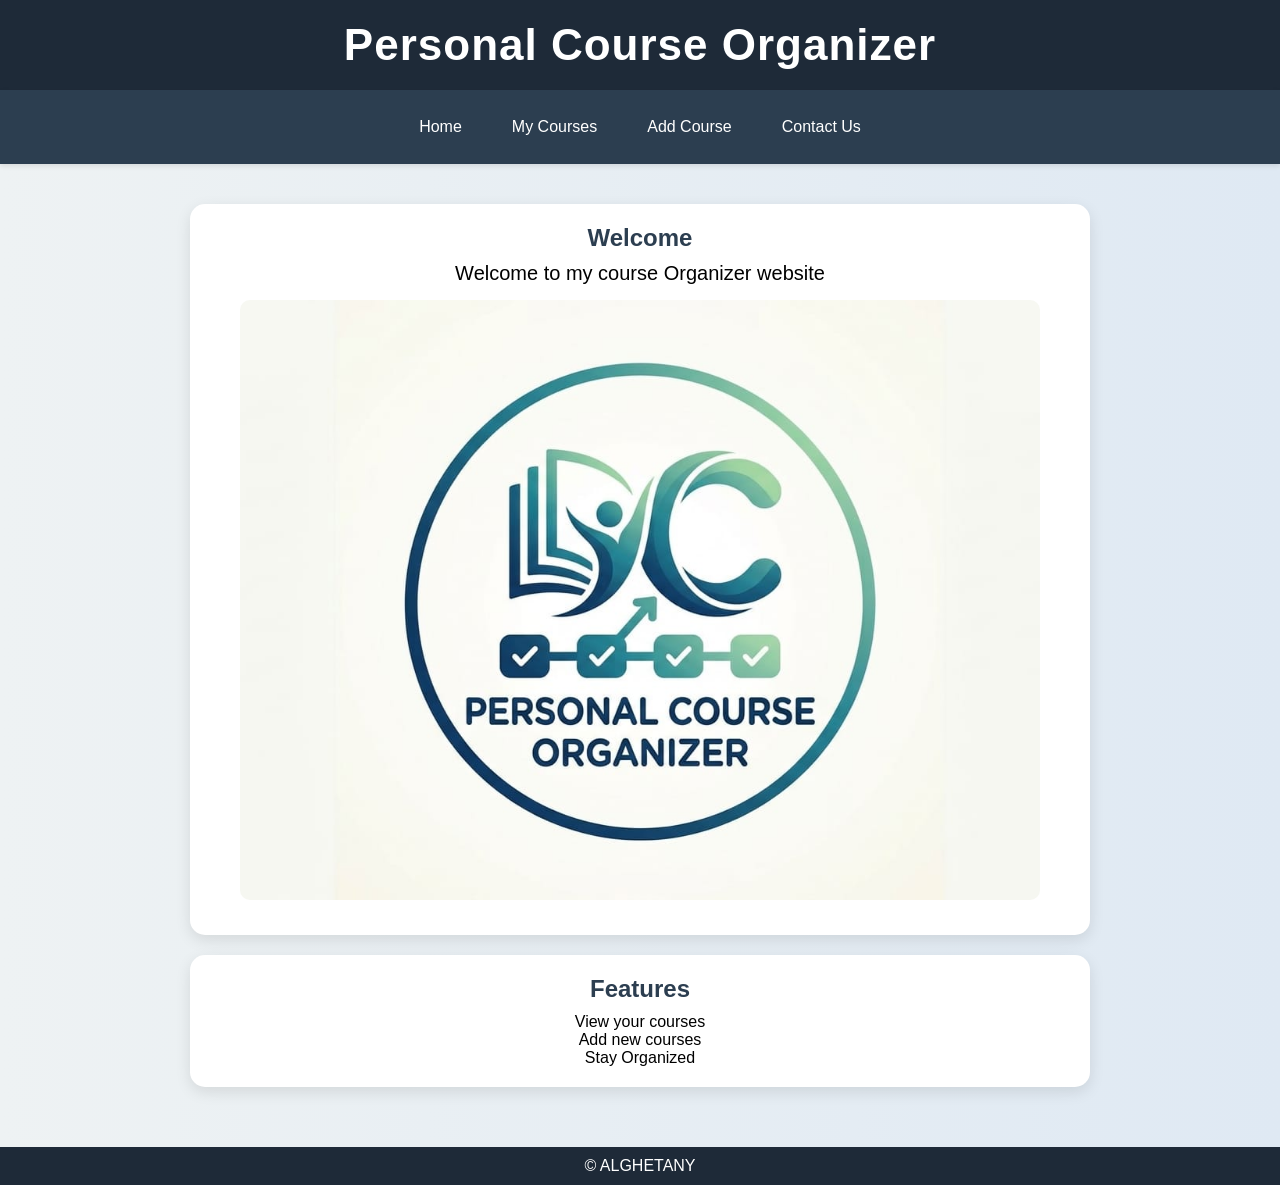
<file: index.html>
<!DOCTYPE html>
<html>
    <head>
        <meta charset="utf-8"/>
        <meta name="viewport" content="width=device-width, initial-scale=1.0">
        <title>Personal Course Organizer</title>
        <meta name="descripion" content="this website helps you organize your courses in simple and efficient way "/>
        <link rel="stylesheet" href="style.css">
    </head>
    <body>
        <header>
            <h1>Personal Course Organizer</h1>

        </header>

        <nav>
            <a href="index.html">Home</a>
            <a href="courses.html">My Courses</a>
            <a href="add-course.html">Add Course</a>
            <a href="contact.html">Contact Us</a>
        </nav>

        <main>
           <section>
            <h2>Welcome</h2>
            <p>Welcome to my course Organizer website</p>

            <img src="images/images slogan . jpg.jpeg" alt="slogan image">
           </section>

           <section>
            <h2>Features</h2>
            <ul>
                <li>View your courses</li>
                <li>Add new courses</li>
                <li>Stay Organized</li>
            </ul>
           </section>

        </main>

        <footer>&copy; ALGHETANY</footer>



    </body>



</html>
</file>
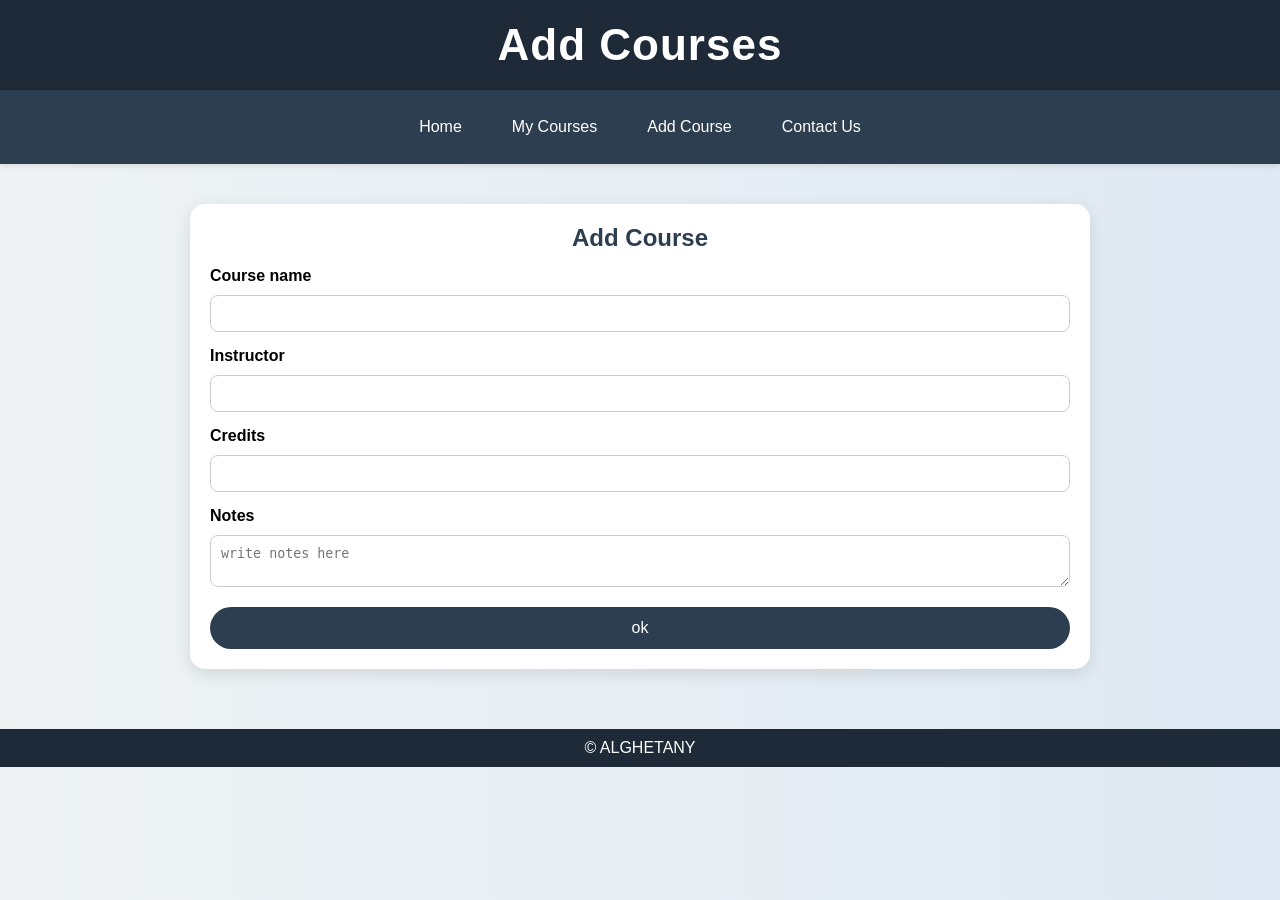
<file: add-course.html>
<!DOCTYPE html>
<html>
    <head>
        <meta charset="utf-8"/>
        <meta name="viewport" content="width=device-width, initial-scale=1.0">
        <title>Add Course</title>
        <link rel="stylesheet" href="style.css">


    </head>


    <body>
        <header>
            <h1>Add Courses</h1>
        </header>

        <nav>
            <a href="index.html">Home</a>
            <a href="courses.html">My Courses</a>
            <a href="add-course.html">Add Course</a>
            <a href="contact.html">Contact Us</a>

        </nav>

        <main>

            <section>

                <h2>Add Course</h2>

                <form>

                    <label>Course name</label>
                    <input type="text" required>

                    <label>Instructor</label>
                    <input type="text" required>

                    <label>Credits</label>
                    <input type="number" min="1"  max="4" required>

                    <label>Notes</label>
                    <textarea placeholder="write notes here"></textarea>

                    <button type="submit">ok</button>


                </form>
            </section>
 

        </main>


        <footer>&copy; ALGHETANY</footer>



    </body>




</html>
</file>
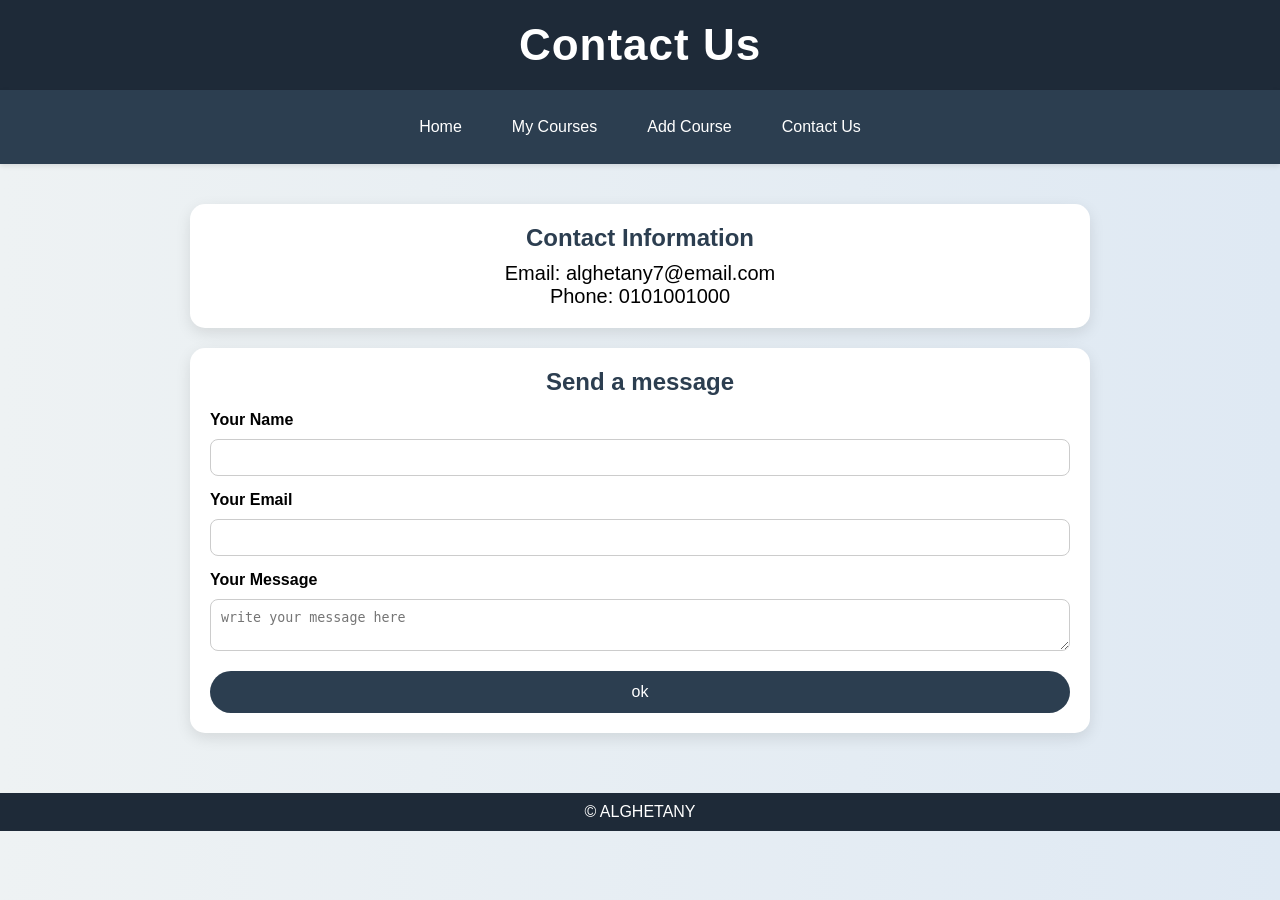
<file: contact.html>
<!DOCTYPE html>
<html>
    <head>
        <meta charset="utf-8"/>
        <meta name="viewport" content="width=device-width, initial-scale=1.0">
        <title>Contact Us</title>
        <link rel="stylesheet" href="style.css">


    </head>


    <body>
        <header>
            <h1>Contact Us</h1>
        </header>

        <nav>
            <a href="index.html">Home</a>
            <a href="courses.html">My Courses</a>
            <a href="add-course.html">Add Course</a>
            <a href="contact.html">Contact Us</a>

        </nav>

        <main>

            <section>
                <h2>Contact Information</h2>
                <p>Email: alghetany7@email.com</p>
                <p>Phone: 0101001000</p>
            </section>

            <section>
                <h2>Send a message</h2>

                <form>
                    <label>Your Name</label>
                    <input type="text" required>

                    <label>Your Email</label>
                    <input type="email" required>

                    <label>Your Message</label>
                    <textarea placeholder="write your message here"></textarea>

                    <button>ok</button>
                </form>
            </section>

        </main>


        <footer>&copy; ALGHETANY</footer>



    </body>




</html>
</file>
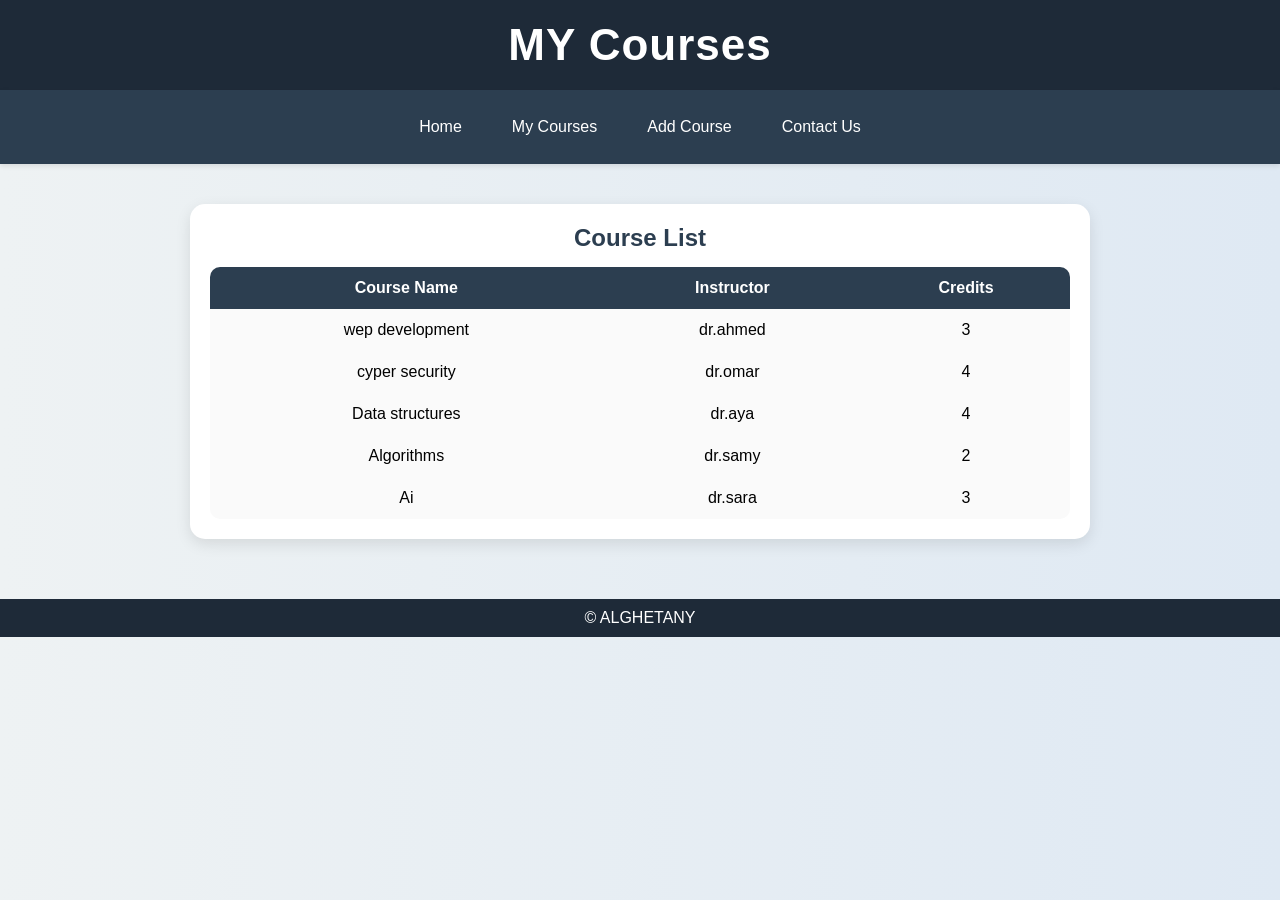
<file: courses.html>
<!DOCTYPE html>
<html>
    <head>
        <meta charset="utf-8"/>
        <meta name="viewport" content="width=device-width, initial-scale=1.0">
        <title>My Courses</title>
        <link rel="stylesheet" href="style.css">


    </head>


    <body>

        <header>
            <h1>MY Courses</h1> 

        </header>

        <nav>
            <a href="index.html">Home</a>
            <a href="courses.html">My Courses</a>
            <a href="add-course.html">Add Course</a>
            <a href="contact.html">Contact Us</a>
        </nav>


        <main>
            <section>
                <h2>Course List</h2>

                <table>
                   
                    <tr>
                        <th>Course Name</th>
                        <th>Instructor</th>
                        <th>Credits</th>
                    </tr>

                    <tr>
                        <td>wep development</td>
                        <td>dr.ahmed</td>
                        <td>3</td>
                    </tr>

                    <tr>
                        <td>cyper security</td>
                        <td>dr.omar</td>
                        <td>4</td>
                    </tr>

                    <tr>
                        <td>Data structures</td>
                        <td>dr.aya</td>
                        <td>4</td>
                    </tr>

                    <tr>
                        <td>Algorithms</td>
                        <td>dr.samy</td>
                        <td>2</td>
                    </tr>

                    <tr>
                        <td>Ai</td>
                        <td>dr.sara</td>
                        <td>3</td>
                    </tr>



                </table>

            
            
            </section>

        </main>

        <footer>&copy; ALGHETANY</footer>


    </body>





</html>
</file>
<file: style.css>
* {
    margin: 0;
    padding: 0;
    box-sizing: border-box;
}

body {
    font-family: 'Segoe UI', Tahoma, sans-serif;
    background: linear-gradient(to right, #eef2f3, #dfe9f3);
}


header {
    background: #1e2a38;
    color: white;
    text-align: center;
    padding: 20px;
    font-size: 22px;
    letter-spacing: 1px;
}


nav {
    background: #2c3e50;
    display: flex;
    justify-content: center;
    flex-wrap: wrap;
    padding: 10px;
    box-shadow: 0 2px 5px rgba(0,0,0,0.1);
}

nav a {
    color: white;
    margin: 10px;
    text-decoration: none;
    padding: 8px 15px;
    border-radius: 20px;
    transition: 0.3s;
}


nav a:hover {
    background: #f1c40f;
    color: black;
    transform: scale(1.1);
}


main {
    padding: 20px;
}

section {
    background: white;
    padding: 20px;
    margin: 20px auto;
    border-radius: 15px;
    max-width: 900px;
    box-shadow: 0 5px 15px rgba(0,0,0,0.1);
}

p {
    text-align: center;
    font-size: 20px;
}


h2 {
    margin-bottom: 10px;
    color: #2c3e50;
    text-align: center;
}


img {
    width: 100%;
    max-width: 800px;
    display: block;
    margin: 15px auto;
    border-radius: 10px;
    object-fit: cover;
}

ul {
    text-align: center;
    list-style: none;
}


table {
    width: 100%;
    border-collapse: collapse;
    margin-top: 15px;
    overflow: hidden;
    border-radius: 10px;
}

th, td {
    padding: 12px;
    text-align: center;
}

th {
    background: #2c3e50;
    color: white;
}

td {
    background: #fafafa;
}


tr:hover td {
    background: #f1f1f1;
}


form {
    display: flex;
    flex-direction: column;
    gap: 10px;
}

label {
    font-weight: bold;
    margin-top: 5px;
}

input, textarea {
    padding: 10px;
    border-radius: 8px;
    border: 1px solid #ccc;
    transition: 0.3s;
}


input:focus, textarea:focus {
    border-color: #3498db;
    outline: none;
}


button {
    margin-top: 10px;
    padding: 12px;
    border: none;
    border-radius: 25px;
    background: #2c3e50;
    color: white;
    font-size: 16px;
    cursor: pointer;
    transition: 0.3s;
}

button:hover {
    background: #27ae60;
    transform: scale(1.05);
}


footer {
    text-align: center;
    background: #1e2a38;
    color: white;
    padding: 10px;
    margin-top: 20px;
}

@media (max-width: 600px) {
    nav {
        flex-direction: column;
        align-items: center;
    }

    nav a {
        display: block;
        width: 90%;
        margin: 5px 0;
        text-align: center;
    }

    section {
        margin: 10px;
    }

}


@media (max-width: 600px) {
    nav {
        display: block !important;
        text-align: center;
    }

    nav a {
        display: block !important;
        width: 90%;
        margin: 5px auto;
    }
}
</file>
